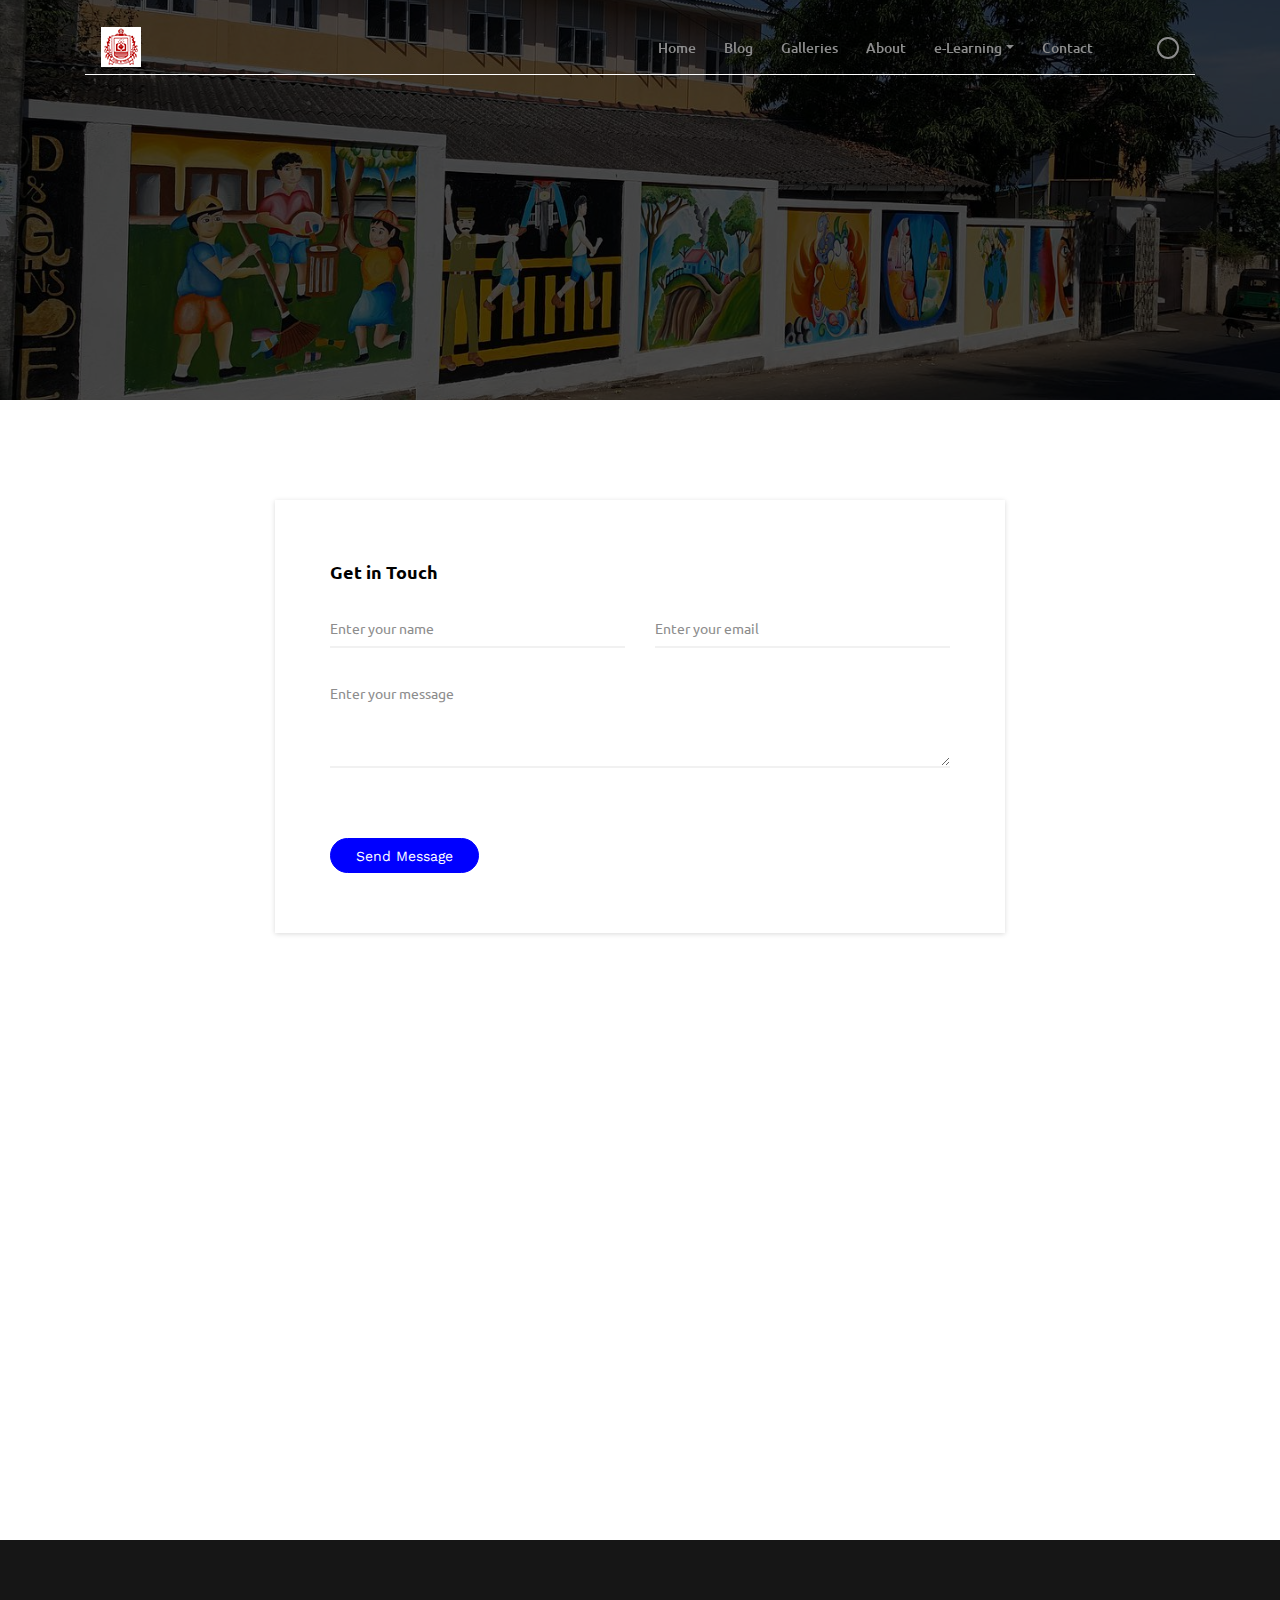
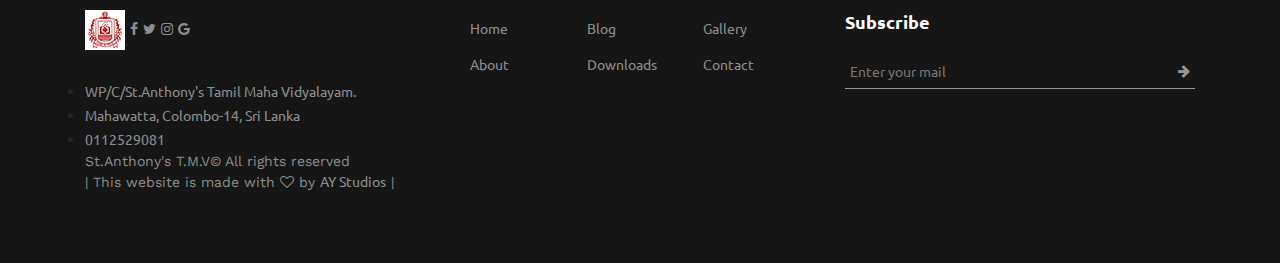
<file: contact.html>
<!DOCTYPE html>
<html lang="en">

<head>
    <meta charset="UTF-8">
    <meta name="description" content="">
    <meta http-equiv="X-UA-Compatible" content="IE=edge">
    <meta name="viewport" content="width=device-width, initial-scale=1, shrink-to-fit=no">
    <!-- The above 4 meta tags *must* come first in the head; any other head content must come *after* these tags -->

    <!-- Title  -->
    <title>St.Anthony's T.M.V - Contact Page</title>

    <!-- Favicon  -->
    <link rel="icon" href="datas/core-img/favicon.ico">

    <!-- Style CSS -->
    <link rel="stylesheet" href="style.css">

</head>

<body>
    <!-- Preloader Start -->
    <div id="preloader">
        <div class="preload-content">
            <div id="world-load"></div>
        </div>
    </div>
    <!-- Preloader End -->

    <!-- ***** Header Area Start ***** -->
    <header id='header-all' class="header-area"></header>
    <!-- ***** Header Area End ***** -->

    <!-- ********** Hero Area Start ********** -->
    <div class="hero-area height-400 bg-img background-overlay" style="background-image: url(datas/core-img/bg5.jpg);"></div>
    <!-- ********** Hero Area End ********** -->

    <section class="contact-area section-padding-100">
        <div class="container">
            <div class="row justify-content-center">
                <!-- Contact Form Area -->
                <div class="col-12 col-md-10 col-lg-8">
                    <div class="contact-form">
                        <h5>Get in Touch</h5>
                        <!-- Contact Form -->
                        <form action="#" method="post">
                            <div class="row">
                                <div class="col-12 col-md-6">
                                    <div class="group">
                                        <input type="text" name="name" id="name" required>
                                        <span class="highlight"></span>
                                        <span class="bar"></span>
                                        <label>Enter your name</label>
                                    </div>
                                </div>
                                <div class="col-12 col-md-6">
                                    <div class="group">
                                        <input type="email" name="email" id="email" required>
                                        <span class="highlight"></span>
                                        <span class="bar"></span>
                                        <label>Enter your email</label>
                                    </div>
                                </div>
                                <div class="col-12">
                                    <div class="group">
                                        <textarea name="message" id="message" required></textarea>
                                        <span class="highlight"></span>
                                        <span class="bar"></span>
                                        <label>Enter your message</label>
                                    </div>
                                </div>
                                <div class="col-12">
                                    <button type="submit" class="btn world-btn">Send Message</button>
                                </div>
                            </div>
                        </form>
                    </div>
                </div>
            </div>
        </div>
    </section>
    <div class="map-area">
        <iframe id="googleMap" src="https://www.google.com/maps/embed?pb=!1m18!1m12!1m3!1d990.1041080623453!2d79.87191519537154!3d6.960104218747702!2m3!1f0!2f0!3f0!3m2!1i1024!2i768!4f13.1!3m3!1m2!1s0x3ae25984ddf74b2d%3A0x31747c22e87f7080!2sC%2FSt.Anthony&#39;s%20Tamil%20Maha%20Vidyalayam!5e0!3m2!1sen!2slk!4v1613555762397!5m2!1sen!2slk" width="600" height="450" frameborder="0" style="border:0;" allowfullscreen="" aria-hidden="false" tabindex="0"></iframe>
    </div>


    <!-- ***** Footer Area Start ***** -->
    <footer id="footer-all" class="footer-area"></footer>
    <!-- ***** Footer Area End ***** -->

    <!-- jQuery (Necessary for All JavaScript Plugins) -->
    <script src="js/jquery/jquery-2.2.4.min.js"></script>
    <!-- Popper js -->
    <script src="js/popper.min.js"></script>
    <!-- Bootstrap js -->
    <script src="js/bootstrap.min.js"></script>
    <!-- Plugins js -->
    <script src="js/plugins.js"></script>
    <!-- Active js -->
    <script src="js/active.js"></script>
</body>

</html>
</file>
<file: style.css>
@import url("https://fonts.googleapis.com/css?family=Ubuntu:300,400,500,700|Work+Sans:300,400,500,600,700");

/* :: Import All CSS */

@import url(css/bootstrap.min.css);
@import url(css/animate.css);
@import url(css/owl.carousel.css);
@import url(css/magnific-popup.css);
@import url(css/font-awesome.min.css);
@import url(css/themify-icons.css);

/* :: Base CSS */

* {
    margin: 0;
    padding: 0;
}

body {
    font-family: "Work Sans", sans-serif;
}

.ubuntu-fonts {
    font-family: "Ubuntu", sans-serif;
}

h1,
h2,
h3,
h4,
h5,
h6 {
    color: #000000;
    font-weight: 500;
    line-height: 1.3;
}

p {
    color: #8d8d8d;
    font-size: 14px;
    line-height: 1.4;
}

a {
    -webkit-transition-duration: 500ms;
    transition-duration: 500ms;
    text-decoration: none;
    outline: none;
    font-size: 14px;
    font-weight: 400;
    font-family: "Ubuntu", sans-serif;
    color: #8d8d8d;
}

a:hover,
a:focus {
    font-family: "Ubuntu", sans-serif;
    -webkit-transition-duration: 500ms;
    transition-duration: 500ms;
    text-decoration: none;
    outline: none;
    font-size: 14px;
    font-weight: 400;
    color: #0000ff;
}

#preloader {
    display: -webkit-box;
    display: -ms-flexbox;
    display: flex;
    -webkit-box-align: center;
    -ms-flex-align: center;
    -ms-grid-row-align: center;
    align-items: center;
    -webkit-box-pack: center;
    -ms-flex-pack: center;
    justify-content: center;
    background-color: #232323;
    position: fixed;
    width: 100%;
    height: 100%;
    z-index: 1000000;
}

#world-load {
    width: 70px;
    height: 70px;
    border-radius: 50%;
    border: 3px;
    border-style: solid;
    border-color: transparent;
    border-top-color: #f1f1f1;
    -webkit-animation: world 2400ms linear infinite;
    animation: world 2400ms linear infinite;
    z-index: 999;
}

#world-load:before {
    content: "";
    position: absolute;
    top: 7.5px;
    left: 7.5px;
    right: 7.5px;
    bottom: 7.5px;
    border-radius: 50%;
    border: 3px;
    border-style: solid;
    border-color: transparent;
    border-top-color: #f1f1f1;
    -webkit-animation: world 2700ms linear infinite;
    animation: world 2700ms linear infinite;
}

#world-load:after {
    content: "";
    position: absolute;
    top: 20px;
    left: 20px;
    right: 20px;
    bottom: 20px;
    border-radius: 50%;
    border: 3px;
    border-style: solid;
    border-color: transparent;
    border-top-color: #f1f1f1;
    -webkit-animation: world 1800ms linear infinite;
    animation: world 1800ms linear infinite;
}

@-webkit-keyframes world {
    0% {
        -webkit-transform: rotate(0deg);
        transform: rotate(0deg);
    }
    100% {
        -webkit-transform: rotate(360deg);
        transform: rotate(360deg);
    }
}

@keyframes world {
    0% {
        -webkit-transform: rotate(0deg);
        transform: rotate(0deg);
    }
    100% {
        -webkit-transform: rotate(360deg);
        transform: rotate(360deg);
    }
}

ul,
ol {
    margin: 0;
}

ul li,
ol li {
    list-style: none;
}

img {
    height: auto;
    max-width: 100%;
}

.mt-15 {
    margin-top: 15px;
}

.mt-30 {
    margin-top: 30px;
}

.mt-50 {
    margin-top: 50px;
}

.mt-70 {
    margin-top: 70px;
}

.mt-100 {
    margin-top: 100px;
}

.mb-15 {
    margin-bottom: 15px;
}

.mb-30 {
    margin-bottom: 30px;
}

.mb-50 {
    margin-bottom: 50px;
}

.ml-15 {
    margin-left: 15px;
}

.ml-30 {
    margin-left: 30px;
}

.mr-15 {
    margin-right: 15px;
}

.mr-30 {
    margin-right: 30px;
}

.mb-70 {
    margin-bottom: 70px;
}

.mb-100 {
    margin-bottom: 100px;
}

.bg-img {
    background-position: center center;
    background-size: cover;
    background-repeat: no-repeat;
}

.bg-transparent {
    background-color: transparent;
}

.font-bold {
    font-weight: 700;
}

.font-light {
    font-weight: 300;
}

.height-400 {
    height: 400px !important;
}

.height-500 {
    height: 500px !important;
}

.height-600 {
    height: 600px !important;
}

.height-700 {
    height: 700px !important;
}

.height-800 {
    height: 800px !important;
}

.mfp-wrap {
    z-index: 100000;
}

.mfp-image-holder .mfp-close,
.mfp-iframe-holder .mfp-close {
    color: #ffffff;
    right: -30px;
    padding-right: 0;
    width: 30px;
    height: 30px;
    line-height: 25px;
    text-align: center;
    border: 2px solid #ffffff;
    border-radius: 50%;
}

#scrollUp {
    background-color: #232323;
    border-radius: 50%;
    bottom: 60px;
    right: 60px;
    box-shadow: 0 2px 6px 0 rgba(0, 0, 0, 0.3);
    color: #ffffff;
    font-size: 30px;
    height: 50px;
    text-align: center;
    width: 50px;
    line-height: 46px;
    -webkit-transition-duration: 500ms;
    transition-duration: 500ms;
}

#scrollUp:hover {
    background-color: #0000ff;
}

@media only screen and (min-width: 768px) and (max-width: 991px) {
    #scrollUp {
        bottom: 30px;
        right: 30px;
    }
}

@media only screen and (max-width: 767px) {
    #scrollUp {
        bottom: 30px;
        right: 30px;
    }
}

.section-padding-100 {
    padding: 100px 0;
}

.section-padding-50 {
    padding: 50px 0;
}

.section-padding-50-0 {
    padding: 50px 0 0 0;
}

.section-padding-100-70 {
    padding: 100px 0 70px;
}

.section-padding-100-50 {
    padding: 100px 0 50px;
}

.section-padding-100-0 {
    padding: 100px 0 0;
}

.section-padding-0-100 {
    padding: 0 0 100px;
}

.section-padding-100-20 {
    padding: 100px 0 20px 0;
}

.bg-gray {
    background-color: #f1f1f1;
}

.background-overlay {
    position: relative;
    z-index: 2;
}

.background-overlay:after {
    position: absolute;
    z-index: -1;
    top: 0;
    left: 0;
    width: 100%;
    height: 100%;
    content: '';
    background-color: rgba(0, 0, 0, 0.7);
}

.world-btn {
    position: relative;
    z-index: 1;
    padding: 0 25px;
    width: auto;
    height: 35px;
    border: 1px solid;
    border-color: #d7d7d7;
    font-size: 14px;
    border-radius: 50px;
    line-height: 32px;
}

.world-btn:hover,
.world-btn:focus {
    border-color: #0000ff;
    background-color: #0000ff;
    color: #ffffff;
}


/* :: Header Area CSS */

.header-area {
    position: fixed;
    top: 0;
    width: 100%;
    height: auto;
    margin-top: 20px;
    left: 0;
    z-index: 300;
    -webkit-transition-duration: 500ms;
    transition-duration: 500ms;
}

.header-area .navbar {
    border-bottom: 1px solid;
    border-color: #ffffff;
    -webkit-transition-duration: 500ms;
    transition-duration: 500ms;
    height: 55px;
}

.header-area .navbar .navbar-nav {
    margin-right: 50px;
}

.header-area .navbar .navbar-nav .nav-link {
    padding: 0.5em 1em;
    font-weight: 500;
}

.header-area .navbar .navbar-nav .nav-link:hover,
.header-area .navbar .navbar-nav .nav-link:focus {
    color: #ffffff;
}

@media only screen and (min-width: 992px) and (max-width: 1199px) {
    .header-area .navbar .navbar-nav .nav-link {
        padding: 0.5em;
    }
}

.header-area .navbar .navbar-nav .nav-item.active .nav-link {
    color: #ffffff;
}

@media only screen and (min-width: 992px) and (max-width: 1199px) {
    .header-area .navbar .navbar-nav {
        margin-right: 30px;
    }
}

.header-area.sticky {
    background-color: #000000;
    margin-top: 0;
    box-shadow: 0 5px 15px rgba(0, 0, 0, 0.15);
}

.header-area.sticky .navbar {
    border-color: #000000;
}

.navbar-toggler-icon {
    background-image: url("data:image/svg+xml;charset=utf8,%3Csvg viewBox='0 0 30 30' xmlns='http://www.w3.org/2000/svg'%3E%3Cpath stroke='rgba(255, 255, 255, 1)' stroke-width='2' stroke-linecap='round' stroke-miterlimit='10' d='M4 7h22M4 15h22M4 23h22'/%3E%3C/svg%3E");
    cursor: pointer;
}

@media only screen and (min-width: 768px) and (max-width: 991px) {
    #worldNav {
        background-color: #000000;
        padding: 30px;
    }
}

@media only screen and (max-width: 767px) {
    #worldNav {
        background-color: #000000;
        padding: 15px 15px 30px 15px;
    }
}

.dropdown-menu {
    border: none;
    box-shadow: 0 5px 12px rgba(0, 0, 0, 0.15);
    padding-top: 5px;
    border-radius: 3px;
}


/* :: Hero Slides Area CSS */

.hero-area {
    position: relative;
    z-index: 1;
}

.hero-area .hero-slides {
    position: relative;
    z-index: 10;
}

.hero-area .hero-slides .single-hero-slide {
    height: 600px;
    position: relative;
    z-index: 1;
}

@media only screen and (min-width: 768px) and (max-width: 991px) {
    .hero-area .hero-slides .single-hero-slide {
        height: 450px;
    }
}

@media only screen and (max-width: 767px) {
    .hero-area .hero-slides .single-hero-slide {
        height: 400px;
    }
}

.hero-area .hero-post-area {
    position: absolute;
    bottom: 40px;
    left: 0;
    width: 100%;
    z-index: 200;
}

.hero-area .hero-post-slide .single-slide .post-number {
    -webkit-box-flex: 0;
    -ms-flex: 0 0 80px;
    flex: 0 0 80px;
    min-width: 80px;
}

.hero-area .hero-post-slide .single-slide .post-number img {
    border: 3px solid;
    border-color: #8d8d8d;
    margin-right: 25px;
    border-radius: 10px;
    margin-bottom: 0;
    text-align: center;
    line-height: 45px;
    font-size: 24px;
    font-family: "Ubuntu", sans-serif;
    font-weight: 700;
}

.hero-area .hero-post-slide .single-slide .post-title a {
    margin-bottom: 0px;
    font-size: 14px;
    font-weight: 700;
    color: #8d8d8d;
}

.hero-area .hero-post-slide .center .single-slide .post-number img {
    border: 4px solid;
    border-color: #3b3bf3;
}

.hero-area .hero-post-slide .center .single-slide .post-title a {
    color: #ffffff;
    font-weight: 700;
}


/* Blog Content Area CSS */

.world-catagory-area .nav-tabs {
    padding: 10px 0;
    border-bottom: 2px solid #f1f1f1;
}

.world-catagory-area .nav-tabs .title {
    font-size: 18px;
    color: #000000;
    margin-bottom: 0;
    margin-right: auto;
    font-family: "Ubuntu", sans-serif;
    font-weight: 700;
}

.world-catagory-area .nav-tabs .nav-link {
    padding: 0 1em;
    position: relative;
    z-index: 1;
}

.world-catagory-area .nav-tabs .nav-link:hover,
.world-catagory-area .nav-tabs .nav-link:focus {
    color: #000000;
    border: 1px solid transparent;
    font-weight: 400;
}

.world-catagory-area .nav-tabs .nav-link.active {
    color: #000000;
    border: 1px solid transparent;
}

.world-catagory-area .nav-tabs .nav-link.active:after {
    position: absolute;
    left: 15px;
    bottom: -17px;
    content: '';
    background-color: #0000ff;
    width: calc(100% - 30px);
    height: 2px;
    box-shadow: 0 2px 10px rgba(0, 0, 0, 0.15);
}

@media only screen and (min-width: 992px) and (max-width: 1199px) {
    .world-catagory-area .nav-tabs .nav-link.active:after {
        width: calc(100% - 10px);
        left: 5px;
    }
}

@media only screen and (min-width: 768px) and (max-width: 991px) {
    .world-catagory-area .nav-tabs .nav-link.active:after {
        width: calc(100% - 10px);
        left: 5px;
    }
}

@media only screen and (max-width: 767px) {
    .world-catagory-area .nav-tabs .nav-link.active:after {
        display: none;
    }
}

@media only screen and (min-width: 992px) and (max-width: 1199px) {
    .world-catagory-area .nav-tabs .nav-link {
        padding: 0 5px;
    }
}

@media only screen and (min-width: 768px) and (max-width: 991px) {
    .world-catagory-area .nav-tabs .nav-link {
        padding: 0 5px;
    }
}

@media only screen and (max-width: 767px) {
    .world-catagory-area .nav-tabs .nav-link {
        padding: 0 5px;
    }
}

.world-catagory-area .nav-tabs .nav-item.show .nav-link {
    border: 1px solid transparent;
}

.world-catagory-area .nav-tabs .nav-item .dropdown-menu {
    margin-top: 15px;
    border-radius: 0;
    box-shadow: 0 2px 10px rgba(0, 0, 0, 0.15);
    border: none;
}

.progress-table-wrap {
    overflow-x: scroll;
    overflow-y: scroll;
}


/* line 357, ../../Arafath/CL/December/234. Finance/HTML/scss/_elements.scss */

.progress-table {
    background: #f9f9ff;
    padding: 15px 0px 30px 0px;
    min-width: 500px;
    max-height: 500px;
}


/* line 361, ../../Arafath/CL/December/234. Finance/HTML/scss/_elements.scss */

.progress-table .serial {
    width: 11.83%;
    padding-left: 30px;
}


/* line 365, ../../Arafath/CL/December/234. Finance/HTML/scss/_elements.scss */

.progress-table .country {
    width: 38%;
}


/* line 368, ../../Arafath/CL/December/234. Finance/HTML/scss/_elements.scss */

.progress-table .visit {
    width: 15%;
}


/* line 371, ../../Arafath/CL/December/234. Finance/HTML/scss/_elements.scss */

.progress-table .percentage {
    width: 38%;
    padding-right: 50px;
}


/* line 375, ../../Arafath/CL/December/234. Finance/HTML/scss/_elements.scss */

.progress-table .table-head {
    display: flex;
}


/* line 377, ../../Arafath/CL/December/234. Finance/HTML/scss/_elements.scss */

.progress-table .table-head .serial,
.progress-table .table-head .country,
.progress-table .table-head .visit,
.progress-table .table-head .percentage {
    color: #415094;
    line-height: 40px;
    text-transform: uppercase;
    font-weight: 500;
}


/* line 387, ../../Arafath/CL/December/234. Finance/HTML/scss/_elements.scss */

.progress-table .table-row {
    padding: 15px 0;
    border-top: 1px solid #edf3fd;
    display: flex;
}


/* line 391, ../../Arafath/CL/December/234. Finance/HTML/scss/_elements.scss */

.progress-table .table-row .serial,
.progress-table .table-row .country,
.progress-table .table-row .visit,
.progress-table .table-row .percentage {
    display: flex;
    align-items: center;
}


/* line 399, ../../Arafath/CL/December/234. Finance/HTML/scss/_elements.scss */

.progress-table .table-row .country img {
    margin-right: 15px;
}


/* line 404, ../../Arafath/CL/December/234. Finance/HTML/scss/_elements.scss */

.progress-table .table-row .percentage .progress {
    width: 80%;
    border-radius: 0px;
    background: transparent;
}


/* line 408, ../../Arafath/CL/December/234. Finance/HTML/scss/_elements.scss */

.progress-table .table-row .percentage .progress .progress-bar {
    height: 5px;
    line-height: 5px;
}

.world-catagory-area .tab-content {
    padding-top: 30px;
}

.single-blog-post {
    position: relative;
    z-index: 1;
    box-shadow: 0 2px 8px rgba(0, 0, 0, 0.15);
    margin-bottom: 5px;
}

.single-blog-post .post-thumbnail {
    position: relative;
    z-index: 1;
}

.single-blog-post .post-thumbnail img {
    width: 100%;
}

.single-blog-post .post-thumbnail .post-cta {
    position: absolute;
    top: 15px;
    left: 30px;
    z-index: 10;
}

.single-blog-post .post-thumbnail .post-cta a {
    padding: 0 10px;
    display: inline-block;
    height: 20px;
    background-color: #ffffff;
    text-transform: uppercase;
    font-size: 10px;
    color: #0000ff;
    font-weight: 500;
    line-height: 20px;
    letter-spacing: 0.75px;
}

.single-blog-post .post-thumbnail .post-cta a:hover,
.single-blog-post .post-thumbnail .post-cta a:focus {
    background-color: #0000ff;
    color: #ffffff;
}

.single-blog-post .post-thumbnail .video-btn {
    width: 36px;
    height: 36px;
    position: absolute;
    top: 50%;
    left: 50%;
    z-index: 5;
    background-color: #ffffff;
    -webkit-transform: translate(-50%, -50%);
    transform: translate(-50%, -50%);
    border-radius: 50%;
    text-align: center;
}

.single-blog-post .post-thumbnail .video-btn i {
    -webkit-transition-duration: 500ms;
    transition-duration: 500ms;
    line-height: 36px;
}

.single-blog-post .post-thumbnail .video-btn:hover i,
.single-blog-post .post-thumbnail .video-btn:focus i {
    color: #0000ff;
}

.single-blog-post .post-content {
    padding: 20px 30px;
}

.single-blog-post .post-content .headline h5 {
    font-size: 18px;
    margin-bottom: 10px;
}

.single-blog-post .post-content p {
    margin-bottom: 20px;
}

.single-blog-post .post-content .post-meta p {
    margin-bottom: 0;
    font-size: 12px;
}

.single-blog-post .post-content .post-meta p a {
    font-size: 12px;
}

.single-blog-post.post-style-2 {
    margin-bottom: 5px;
}

.single-blog-post.post-style-2 .post-thumbnail {
    -webkit-box-flex: 0;
    -ms-flex: 0 0 97px;
    flex: 0 0 97px;
    min-width: 97px;
    margin-right: 15px;
}

@media only screen and (min-width: 992px) and (max-width: 1199px) {
    .single-blog-post.post-style-2 .post-thumbnail {
        margin-right: 5px;
    }
}

.single-blog-post.post-style-2 .post-content {
    padding: 5px 30px 5px 5px;
}

.single-blog-post.post-style-2 .post-content .headline h5 {
    font-size: 14px;
    margin-bottom: 10px;
}

@media only screen and (min-width: 992px) and (max-width: 1199px) {
    .single-blog-post.post-style-2 .post-content .headline h5 {
        font-size: 13px;
    }
}

@media only screen and (max-width: 767px) {
    .single-blog-post.post-style-2 .post-content .headline h5 {
        font-size: 13px;
    }
}

@media only screen and (min-width: 992px) and (max-width: 1199px) {
    .single-blog-post.post-style-2 .post-content {
        padding: 5px;
    }
}

.single-blog-post.post-style-2:last-of-type {
    margin-bottom: 0;
}

.single-blog-post.post-style-2.widget-post .post-thumbnail {
    -webkit-box-flex: 0;
    -ms-flex: 0 0 70px;
    flex: 0 0 70px;
    min-width: 70px;
    margin-right: 15px;
}

.single-blog-post.post-style-3 .post-thumbnail {
    position: relative;
    z-index: 1;
}

.single-blog-post.post-style-3 .post-thumbnail::after {
    width: 100%;
    height: 100%;
    top: 0;
    left: 0;
    background-color: rgba(0, 0, 0, 0.5);
    z-index: auto;
    content: '';
    position: absolute;
}

.single-blog-post.post-style-3 .post-content {
    -webkit-box-orient: vertical;
    -webkit-box-direction: normal;
    -ms-flex-direction: column;
    flex-direction: column;
    text-align: center;
    padding: 0;
    position: absolute;
    width: calc(100% - 30px);
    height: calc(100% - 30px);
    top: 15px;
    left: 15px;
    right: 15px;
    bottom: 15px;
    z-index: 2;
}

.single-blog-post.post-style-3 .post-content .post-tag a {
    padding: 0 10px;
    display: inline-block;
    height: 20px;
    background-color: #ffffff;
    text-transform: uppercase;
    font-size: 10px;
    color: #0000ff;
    font-weight: 500;
    line-height: 20px;
    letter-spacing: 0.75px;
}

.single-blog-post.post-style-3 .post-content .post-tag a:hover,
.single-blog-post.post-style-3 .post-content .post-tag a:focus {
    background-color: #0000ff;
    color: #ffffff;
}

.single-blog-post.post-style-3 .post-content .headline h5 {
    font-size: 18px;
    color: #ffffff;
}

.single-blog-post.post-style-4 {
    margin-bottom: 5px;
}

@media only screen and (max-width: 767px) {
    .single-blog-post.post-style-4 {
        -ms-flex-wrap: wrap;
        flex-wrap: wrap;
    }
}

@media only screen and (min-width: 576px) and (max-width: 767px) {
    .single-blog-post.post-style-4 {
        -ms-flex-wrap: nowrap;
        flex-wrap: nowrap;
    }
}

.single-blog-post.post-style-4 .post-thumbnail {
    -webkit-box-flex: 0;
    -ms-flex: 0 0 200px;
    flex: 0 0 200px;
    min-width: 200px;
    margin-right: 20px;
}

@media only screen and (max-width: 767px) {
    .single-blog-post.post-style-4 .post-thumbnail {
        -webkit-box-flex: 0;
        -ms-flex: 0 0 100%;
        flex: 0 0 100%;
        min-width: 100%;
    }
}

@media only screen and (min-width: 576px) and (max-width: 767px) {
    .single-blog-post.post-style-4 .post-thumbnail {
        -webkit-box-flex: 0;
        -ms-flex: 0 0 250px;
        flex: 0 0 250px;
        min-width: 250px;
    }
}

.single-blog-post.post-style-4 .post-content {
    padding: 5px 30px 5px 5px;
}

.single-blog-post.post-style-4 .post-content .headline h5 {
    font-size: 18px;
    margin-bottom: 10px;
}

@media only screen and (max-width: 767px) {
    .single-blog-post.post-style-4 .post-content {
        padding: 30px;
    }
}

@media only screen and (min-width: 576px) and (max-width: 767px) {
    .single-blog-post.post-style-4 .post-content {
        padding: 5px;
    }
}

.single-blog-post.post-style-4:last-of-type {
    margin-bottom: 0;
}

.world-catagory-slider .owl-item,
.world-catagory-slider2 .owl-item {
    padding: 0 0 10px 0;
}

.world-catagory-slider .owl-nav,
.world-catagory-slider2 .owl-nav {
    margin-top: 25px;
    display: -webkit-box;
    display: -ms-flexbox;
    display: flex;
    margin-left: 10px;
}

@media only screen and (max-width: 767px) {
    .world-catagory-slider .owl-nav,
    .world-catagory-slider2 .owl-nav {
        margin-bottom: 30px;
    }
}

.world-catagory-slider .owl-nav .owl-prev,
.world-catagory-slider .owl-nav .owl-next,
.world-catagory-slider2 .owl-nav .owl-prev,
.world-catagory-slider2 .owl-nav .owl-next {
    -webkit-box-flex: 0;
    -ms-flex: 0 0 36px;
    flex: 0 0 36px;
    width: 36px;
    height: 36px;
    border: 2px solid #d8d8d8;
    color: #d8d8d8;
    font-size: 22px;
    border-radius: 50%;
    text-align: center;
    line-height: 32px;
    -webkit-transition-duration: 500ms;
    transition-duration: 500ms;
}

.world-catagory-slider .owl-nav .owl-prev:hover,
.world-catagory-slider .owl-nav .owl-prev:focus,
.world-catagory-slider .owl-nav .owl-next:hover,
.world-catagory-slider .owl-nav .owl-next:focus,
.world-catagory-slider2 .owl-nav .owl-prev:hover,
.world-catagory-slider2 .owl-nav .owl-prev:focus,
.world-catagory-slider2 .owl-nav .owl-next:hover,
.world-catagory-slider2 .owl-nav .owl-next:focus {
    border-color: #0000ff;
    color: #ffffff;
    background-color: #0000ff;
}

.world-catagory-slider .owl-nav .owl-prev,
.world-catagory-slider2 .owl-nav .owl-prev {
    margin-right: 15px;
}

.world-latest-articles .title {
    margin-top: 50px;
    margin-bottom: 30px;
}

.world-latest-articles .title h5 {
    display: block;
    font-size: 18px;
    color: #000000;
    margin-bottom: 0;
    margin-right: auto;
    font-family: "Ubuntu", sans-serif;
    font-weight: 700;
    padding: 10px 0;
    border-bottom: 2px solid #f1f1f1;
}

.post-sidebar-area {
    border-left: 2px solid #f1f1f1;
}

.sidebar-widget-area {
    position: relative;
    z-index: 1;
    border-bottom: 2px solid #f1f1f1;
}

.sidebar-widget-area .title {
    display: block;
    font-size: 18px;
    color: #000000;
    margin-bottom: 0;
    margin-right: auto;
    font-family: "Ubuntu", sans-serif;
    font-weight: 700;
    padding: 12px 0;
    border-bottom: 2px solid #f1f1f1;
    padding-left: 30px;
}

.sidebar-widget-area .widget-content {
    padding: 30px 0 30px 30px;
}

@media only screen and (max-width: 767px) {
    .sidebar-widget-area .widget-content {
        padding: 30px 0 30px 15px;
    }
}

.sidebar-widget-area .widget-content .social-area a {
    width: 36px;
    height: 36px;
    border: 1px solid;
    border-color: #f1f1f1;
    display: block;
    border-radius: 50%;
    text-align: center;
    line-height: 32px;
}

.sidebar-widget-area .widget-content .todays-pick {
    box-shadow: none;
}

.sidebar-widget-area:last-of-type {
    border-bottom: none;
}

.page-content {
    padding: 60px 55px;
    box-shadow: 0 1px 5px rgba(0, 0, 0, 0.15);
}

@media only screen and (max-width: 767px) {
    .page-content {
        padding: 30px 25px;
    }
}

.page-content h6 {
    color: #ffffff;
    line-height: 1.8;
    margin-bottom: 20px;
}

.page-content h6:last-of-type {
    margin-bottom: 0;
}

.single-blog-title .post-cta {
    margin-bottom: 40px;
}

.single-blog-title .post-cta a {
    padding: 0 10px;
    display: inline-block;
    height: 20px;
    background-color: #ffffff;
    text-transform: uppercase;
    font-size: 10px;
    color: #0000ff;
    font-weight: 500;
    line-height: 20px;
    letter-spacing: 0.75px;
}

.single-blog-title .post-cta a:hover,
.single-blog-title .post-cta a:focus {
    background-color: #0000ff;
    color: #ffffff;
}

.single-blog-title h3 {
    color: #ffffff;
    margin-bottom: 0;
    font-size: 30px;
}

@media only screen and (max-width: 767px) {
    .single-blog-title h3 {
        font-size: 24px;
    }
}

.single-blog-content .post-meta {
    border-bottom: 2px solid;
    border-color: #f1f1f1;
    margin-bottom: 30px;
}

.single-blog-content .post-meta p {
    margin-bottom: 0;
    font-size: 14px;
    padding: 10px 0;
}

.single-blog-content .post-meta p a {
    font-size: 14px;
}

.single-blog-content .post-meta.second-part {
    border-bottom: none;
    border-top: 2px solid;
    border-color: #f1f1f1;
    margin-bottom: 0;
    margin-top: 30px;
}

.single-blog-content .post-content {
    padding: 60px 55px;
    box-shadow: 0 1px 5px rgba(0, 0, 0, 0.15);
}

@media only screen and (max-width: 767px) {
    .single-blog-content .post-content {
        padding: 30px 25px;
    }
}

.single-blog-content .post-content h6 {
    line-height: 1.8;
    margin-bottom: 30px;
    color: #8d8d8d;
    font-family: "Ubuntu", sans-serif;
}

.single-blog-content .post-content blockquote {
    border-left: 2px solid;
    border-color: #0000ff;
    padding-left: 30px;
}

.single-blog-content .post-content blockquote h6 {
    margin-bottom: 10px;
    color: #000000;
}

.single-blog-content .post-content blockquote p {
    margin-bottom: 0;
}

.single-blog-content .post-content .post-tags {
    display: -webkit-box;
    display: -ms-flexbox;
    display: flex;
    -ms-flex-wrap: wrap;
    flex-wrap: wrap;
}

.single-blog-content .post-content .post-tags a {
    display: block;
    padding: 0 15px;
    line-height: 28px;
    height: 30px;
    border: 1px solid;
    border-color: #f1f1f1;
    margin: 5px;
}

.comment_area .comment-content {
    padding: 30px 50px;
    box-shadow: 0 1px 5px rgba(0, 0, 0, 0.15);
}

@media only screen and (max-width: 767px) {
    .comment_area .comment-content {
        padding: 20px 15px;
    }
}

.comment_area .comment-content .comment-meta {
    margin-bottom: 30px;
}

.comment_area .comment-content .comment-meta p {
    -webkit-box-flex: 0;
    -ms-flex: 0 0 calc(100% - 110px);
    flex: 0 0 calc(100% - 110px);
    border-bottom: 2px solid;
    border-color: #f1f1f1;
    margin-bottom: 0;
    font-size: 14px;
    padding: 10px 0;
}

.comment_area .comment-content .comment-meta p a {
    font-size: 14px;
}

.comment_area .single_comment_area {
    margin-bottom: 30px;
}

.comment_area .single_comment_area:last-of-type {
    margin-bottom: 0;
}

.comment_area .children .single_comment_area {
    margin-left: 50px;
    margin-top: 30px;
}

@media only screen and (max-width: 767px) {
    .comment_area .children .single_comment_area {
        margin-left: 15px;
    }
}


/* Contact Area CSS */

.contact-form,
.post-a-comment-area {
    padding: 60px 55px;
    box-shadow: 0 1px 5px rgba(0, 0, 0, 0.15);
}

@media only screen and (max-width: 767px) {
    .contact-form,
    .post-a-comment-area {
        padding: 30px 25px;
    }
}

.contact-form h5,
.post-a-comment-area h5 {
    font-size: 18px;
    color: #000000;
    margin-bottom: 0;
    font-family: "Ubuntu", sans-serif;
    font-weight: 700;
    margin-bottom: 30px;
}

.contact-form button.world-btn,
.post-a-comment-area button.world-btn {
    border-color: #0000ff;
    background-color: #0000ff;
    color: #ffffff;
    margin-top: 40px;
}


/* Form CSS */

.group {
    position: relative;
    z-index: 1;
    margin-bottom: 30px;
}

.group input,
.group textarea {
    font-size: 14px;
    padding: 10px;
    display: block;
    width: 100%;
    height: 35px;
    border: none;
    border-bottom: 2px solid;
    border-color: #f1f1f1;
}

.group input:focus,
.group textarea:focus {
    outline: none;
    box-shadow: none;
}

.group label {
    color: #8d8d8d;
    font-size: 14px;
    font-weight: normal;
    position: absolute;
    pointer-events: none;
    left: 0;
    top: 5px;
    transition: 0.5s ease all;
    font-family: "Ubuntu", sans-serif;
}

.group .bar {
    position: relative;
    display: block;
    width: 100%;
}

.group .bar:before,
.group .bar:after {
    content: '';
    height: 2px;
    width: 0;
    bottom: 1px;
    position: absolute;
    background-color: #0000ff;
    transition: 0.5s ease all;
}

.group .bar:before {
    left: 50%;
}

.group .bar:after {
    right: 50%;
}

.group .highlight {
    position: absolute;
    height: 60%;
    width: 100px;
    top: 25%;
    left: 0;
    pointer-events: none;
    opacity: 0.5;
}

.group textarea {
    min-height: 90px;
}


/* Form Active State */

input:focus~label,
textarea:focus~label,
input:valid~label,
textarea:valid~label {
    top: -15px;
    font-size: 12px;
    color: #0000ff;
}

input:focus~.bar:before,
textarea:focus~.bar:before,
input:focus~.bar:after,
textarea:focus~.bar:after {
    width: 50%;
}

input:focus~.highlight,
textarea:focus~.highlight {
    -webkit-animation: inputHighlighter 0.3s ease;
    animation: inputHighlighter 0.3s ease;
}


/* Animations */

@-webkit-keyframes inputHighlighter {
    from {
        background-color: #0000ff;
    }
    to {
        width: 0;
        background-color: transparent;
    }
}

@-moz-keyframes inputHighlighter {
    from {
        background-color: #0000ff;
    }
    to {
        width: 0;
        background-color: transparent;
    }
}

@keyframes inputHighlighter {
    from {
        background-color: #0000ff;
    }
    to {
        width: 0;
        background-color: transparent;
    }
}

.map-area {
    position: relative;
    z-index: 1;
}

.map-area #googleMap {
    width: 100%;
    height: 500px;
}

@media only screen and (max-width: 767px) {
    .map-area #googleMap {
        height: 400px;
    }
}


/* Search bar */

#search-wrapper {
    display: inline-block;
    position: relative;
}

@media only screen and (min-width: 768px) and (max-width: 991px) {
    #search-wrapper {
        margin-top: 15px;
        padding-left: 1em;
    }
}

@media only screen and (max-width: 767px) {
    #search-wrapper {
        margin-top: 15px;
        padding-left: 1em;
    }
}

#search-wrapper.search-expanded #close-icon:before {
    -webkit-animation: cross-1-in 0.25s linear 0s forwards;
    animation: cross-1-in 0.25s linear 0s forwards;
}

#search-wrapper.search-expanded #close-icon:after {
    -webkit-animation: cross-2-in 0.25s linear 0.2s forwards;
    animation: cross-2-in 0.25s linear 0.2s forwards;
}

#search-wrapper.search-expanded:after {
    -webkit-animation: lens-out 0.5s linear 1 forwards;
    animation: lens-out 0.5s linear 1 forwards;
}

#search-wrapper:after {
    position: absolute;
    bottom: 3px;
    right: -9px;
    display: block;
    content: "";
    width: 14px;
    height: 2px;
    background-color: #8d8d8d;
    -webkit-transform: rotate(45deg) scaleX(0);
    transform: rotate(45deg) scaleX(0);
    transform-origin: 0 50%;
    -webkit-animation: lens-in 0.6s linear 0.9s forwards;
    animation: lens-in 0.6s linear 0.9s forwards;
}

#search-wrapper #search {
    color: #ffffff;
    background: none;
    border: 2px solid;
    border-color: #8d8d8d;
    outline: none;
    padding: 0 9px;
    border-radius: 1000px;
    width: 0;
    transition: all 0.3s 0.6s;
    font-size: 12px;
}

#search-wrapper #search::-webkit-input-placeholder {
    color: rgba(255, 255, 255, 0.6);
}

#search-wrapper #search:focus {
    width: 300px;
    padding: 7px 15px;
}

@media only screen and (max-width: 767px) {
    #search-wrapper #search:focus {
        width: 200px;
    }
}

#search-wrapper #close-icon {
    cursor: pointer;
    position: absolute;
    right: 10px;
    top: 50%;
    width: 20px;
    height: 20px;
    -webkit-transform: translateY(-1px);
    transform: translateY(-1px);
    transition: 0.2s all;
    display: none;
}

#search-wrapper #close-icon[style*="display: block"] {
    color: red;
}

#search-wrapper #close-icon[style*="display: block"]:before {
    -webkit-transform: rotate(45deg) scaleX(1) translateY(10px);
    transform: rotate(45deg) scaleX(1) translateY(10px);
}

#search-wrapper #close-icon[style*="display: block"]:after {
    -webkit-transform: rotate(-45deg) scaleX(1) translateY(-10px);
    transform: rotate(-45deg) scaleX(1) translateY(-10px);
}

#search-wrapper #close-icon:before,
#search-wrapper #close-icon:after {
    display: block;
    content: "";
    position: absolute;
    width: 20px;
    height: 2px;
    background-color: #8d8d8d;
    transform-origin: 100% 50%;
}

#search-wrapper #close-icon:before {
    -webkit-transform: rotate(45deg) scaleX(0) translateY(10px);
    transform: rotate(45deg) scaleX(0) translateY(10px);
}

#search-wrapper #close-icon:after {
    -webkit-transform: rotate(-45deg) scaleX(0) translateY(-10px);
    transform: rotate(-45deg) scaleX(0) translateY(-10px);
}

#search-wrapper #close-icon.closing:before {
    -webkit-animation: cross-1-out 0.25s linear 0s forwards;
    animation: cross-1-out 0.25s linear 0s forwards;
}

#search-wrapper #close-icon.closing:after {
    -webkit-animation: cross-2-out 0.25s linear 0.2s forwards;
    animation: cross-2-out 0.25s linear 0.2s forwards;
}

@-webkit-keyframes lens-out {
    0% {
        -webkit-transform: rotate(45deg) scaleX(1);
        transform: rotate(45deg) scaleX(1);
    }
    30% {
        -webkit-transform: rotate(45deg) scaleX(1.4);
        transform: rotate(45deg) scaleX(1.4);
    }
    100% {
        -webkit-transform: rotate(45deg) scaleX(0);
        transform: rotate(45deg) scaleX(0);
    }
}

@keyframes lens-out {
    0% {
        -webkit-transform: rotate(45deg) scaleX(1);
        transform: rotate(45deg) scaleX(1);
    }
    30% {
        -webkit-transform: rotate(45deg) scaleX(1.4);
        transform: rotate(45deg) scaleX(1.4);
    }
    100% {
        -webkit-transform: rotate(45deg) scaleX(0);
        transform: rotate(45deg) scaleX(0);
    }
}

@-webkit-keyframes lens-in {
    0% {
        -webkit-transform: rotate(45deg) scaleX(0);
        transform: rotate(45deg) scaleX(0);
    }
    30% {
        -webkit-transform: rotate(45deg) scaleX(1.4);
        transform: rotate(45deg) scaleX(1.4);
    }
    100% {
        -webkit-transform: rotate(45deg) scaleX(1);
        transform: rotate(45deg) scaleX(1);
    }
}

@keyframes lens-in {
    0% {
        -webkit-transform: rotate(45deg) scaleX(0);
        transform: rotate(45deg) scaleX(0);
    }
    30% {
        -webkit-transform: rotate(45deg) scaleX(1.4);
        transform: rotate(45deg) scaleX(1.4);
    }
    100% {
        -webkit-transform: rotate(45deg) scaleX(1);
        transform: rotate(45deg) scaleX(1);
    }
}

@-webkit-keyframes cross-1-in {
    0% {
        -webkit-transform: rotate(45deg) scaleX(0) translateY(10px);
        transform: rotate(45deg) scaleX(0) translateY(10px);
    }
    70% {
        -webkit-transform: rotate(45deg) scaleX(1.2) translateY(10px);
        transform: rotate(45deg) scaleX(1.2) translateY(10px);
    }
    100% {
        -webkit-transform: rotate(45deg) scaleX(1) translateY(10px);
        transform: rotate(45deg) scaleX(1) translateY(10px);
    }
}

@keyframes cross-1-in {
    0% {
        -webkit-transform: rotate(45deg) scaleX(0) translateY(10px);
        transform: rotate(45deg) scaleX(0) translateY(10px);
    }
    70% {
        -webkit-transform: rotate(45deg) scaleX(1.2) translateY(10px);
        transform: rotate(45deg) scaleX(1.2) translateY(10px);
    }
    100% {
        -webkit-transform: rotate(45deg) scaleX(1) translateY(10px);
        transform: rotate(45deg) scaleX(1) translateY(10px);
    }
}

@-webkit-keyframes cross-2-in {
    0% {
        -webkit-transform: rotate(-45deg) scaleX(0) translateY(-10px);
        transform: rotate(-45deg) scaleX(0) translateY(-10px);
    }
    70% {
        -webkit-transform: rotate(-45deg) scaleX(1.2) translateY(-10px);
        transform: rotate(-45deg) scaleX(1.2) translateY(-10px);
    }
    100% {
        -webkit-transform: rotate(-45deg) scaleX(1) translateY(-10px);
        transform: rotate(-45deg) scaleX(1) translateY(-10px);
    }
}

@keyframes cross-2-in {
    0% {
        -webkit-transform: rotate(-45deg) scaleX(0) translateY(-10px);
        transform: rotate(-45deg) scaleX(0) translateY(-10px);
    }
    70% {
        -webkit-transform: rotate(-45deg) scaleX(1.2) translateY(-10px);
        transform: rotate(-45deg) scaleX(1.2) translateY(-10px);
    }
    100% {
        -webkit-transform: rotate(-45deg) scaleX(1) translateY(-10px);
        transform: rotate(-45deg) scaleX(1) translateY(-10px);
    }
}

@-webkit-keyframes cross-1-out {
    0% {
        -webkit-transform: rotate(45deg) scaleX(1) translateY(10px);
        transform: rotate(45deg) scaleX(1) translateY(10px);
    }
    100% {
        -webkit-transform: rotate(45deg) scaleX(0) translateY(10px);
        transform: rotate(45deg) scaleX(0) translateY(10px);
    }
}

@keyframes cross-1-out {
    0% {
        -webkit-transform: rotate(45deg) scaleX(1) translateY(10px);
        transform: rotate(45deg) scaleX(1) translateY(10px);
    }
    100% {
        -webkit-transform: rotate(45deg) scaleX(0) translateY(10px);
        transform: rotate(45deg) scaleX(0) translateY(10px);
    }
}

@-webkit-keyframes cross-2-out {
    0% {
        -webkit-transform: rotate(-45deg) scaleX(1) translateY(-10px);
        transform: rotate(-45deg) scaleX(1) translateY(-10px);
    }
    100% {
        -webkit-transform: rotate(-45deg) scaleX(0) translateY(-10px);
        transform: rotate(-45deg) scaleX(0) translateY(-10px);
    }
}

@keyframes cross-2-out {
    0% {
        -webkit-transform: rotate(-45deg) scaleX(1) translateY(-10px);
        transform: rotate(-45deg) scaleX(1) translateY(-10px);
    }
    100% {
        -webkit-transform: rotate(-45deg) scaleX(0) translateY(-10px);
        transform: rotate(-45deg) scaleX(0) translateY(-10px);
    }
}


/* Footer Area CSS */

.footer-area {
    background-color: #161616;
    padding: 70px 0;
    position: relative;
    z-index: 1;
}

.footer-area .footer-single-widget .copywrite-text p {
    margin-bottom: 0;
}

.footer-area .footer-single-widget .footer-menu {
    -ms-flex-wrap: wrap;
    flex-wrap: wrap;
}

.footer-area .footer-single-widget .footer-menu li {
    -webkit-box-flex: 0;
    -ms-flex: 0 0 33.3333%;
    flex: 0 0 33.3333%;
    min-width: 33.3333%;
}

.footer-area .footer-single-widget .footer-menu li a {
    padding: 7.5px 5px;
    display: block;
}

@media only screen and (max-width: 767px) {
    .footer-area .footer-single-widget .footer-menu {
        margin: 50px 0;
    }
}

.footer-area .footer-single-widget h5 {
    font-size: 18px;
    font-family: "Ubuntu", sans-serif;
    margin-bottom: 20px;
    font-weight: 700;
    color: #ffffff;
}

.footer-area .footer-single-widget form {
    position: relative;
    z-index: 1;
}

.footer-area .footer-single-widget form input[type="email"] {
    width: 100%;
    height: 35px;
    background-color: transparent;
    border: none;
    border-bottom: 1px solid;
    border-color: #959595;
    color: #959595;
    font-size: 14px;
    padding: 0 5px;
    font-family: "Ubuntu", sans-serif;
}

.footer-area .footer-single-widget form button {
    position: absolute;
    height: 35px;
    top: 0;
    right: 5px;
    z-index: 10;
    background-color: transparent;
    border: none;
    cursor: pointer;
    width: 50px;
    text-align: right;
}

.footer-area .footer-single-widget form button i {
    font-size: 14px;
    color: #959595;
}


/*# sourceMappingURL=style.css.map */
</file>
